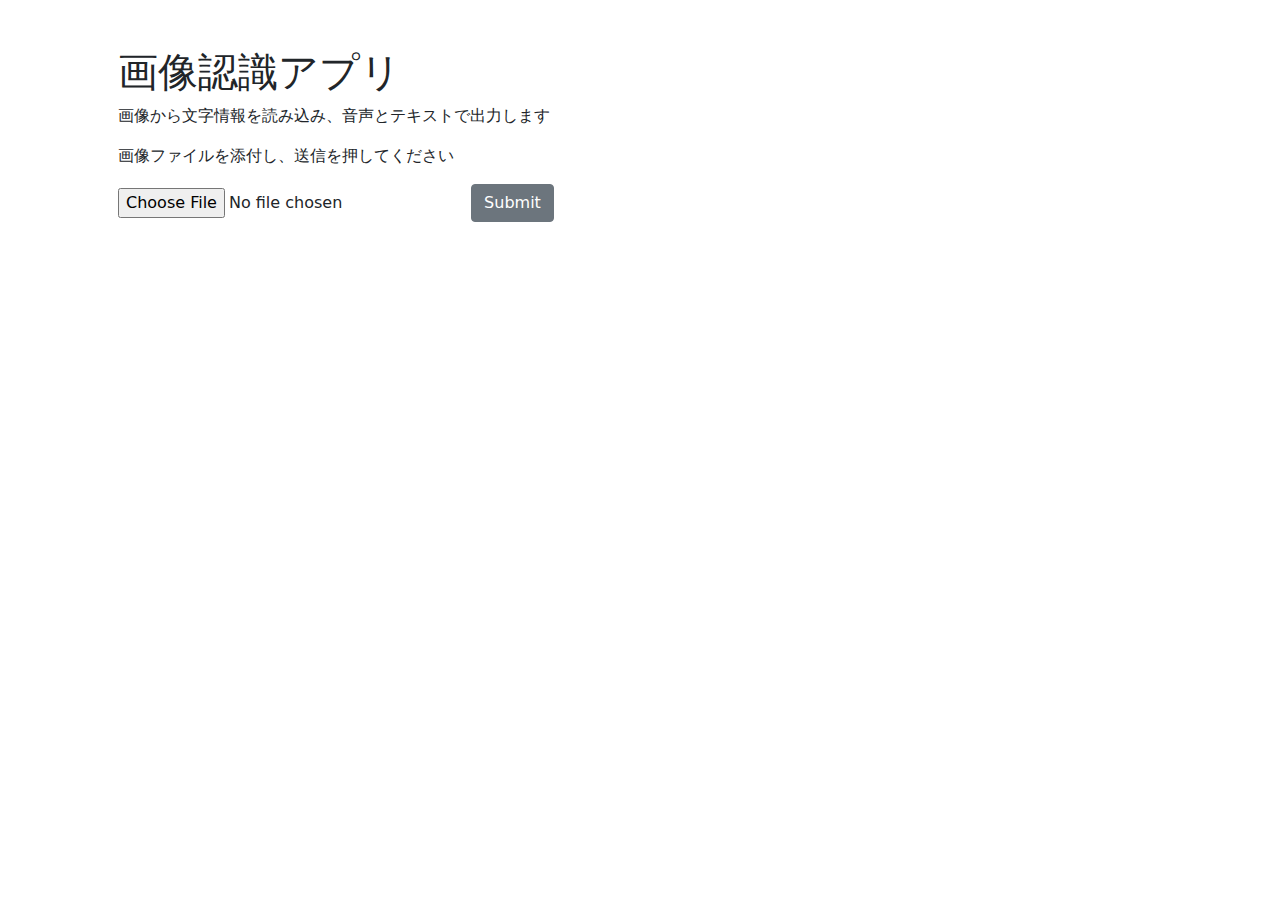
<file: app/templates/index.html>
<!DOCTYPE html>
<html lang="ja">
    <head>
        <meta charset="utf-8" />
        <meta name="viewport" content="width=device-width, initial-scale=1, shrink-to-fit=no" />
        <meta name="description" content="" />
        <meta name="author" content="" />
        <title>画像認識による音声読み上げアプリ</title>
        <meta name = "description content" = "画像を上げると音声で読み上げてくれるよ">
        <!-- Favicon-->
        <link rel="icon" type="image/x-icon" href="../static/assets/favicon.ico" />
        <!-- Core theme CSS (includes Bootstrap)-->
        <link href="../static/css/styles.css" rel="stylesheet" />
    </head>
    <body>
        <!-- Page Content-->
        <section>
            <div class="container px-4 px-lg-5">
                <div class="row gx-4 gx-lg-5">
                    <div class="col-lg-6">
                        <h1 class="mt-5">画像認識アプリ</h1>
                        <p>画像から文字情報を読み込み、音声とテキストで出力します</p>
                        <p>画像ファイルを添付し、送信を押してください</p>
                    </div>
                </div>
            </div>
            <div class="container px-4 px-lg-5">
                <form method="post" action = "/" enctype="multipart/form-data">
                    <input type="file" id="img_file" name="img_file" class="col-sm-4" accept="image/*" onChange="imgPreView(event)">
                    <input type="submit" class="btn btn-secondary"></button>
                    <div class="container px-4 px-lg-5" id="preview"></div>
                </form>
            </div>
        </section>
        <!-- Bootstrap core JS-->
        <script src="https://cdn.jsdelivr.net/npm/bootstrap@5.1.0/dist/js/bootstrap.bundle.min.js"></script>
        <!-- Core theme JS-->
        <script src="../static/js/scripts.js"></script>
    </body>
</html>
</file>
